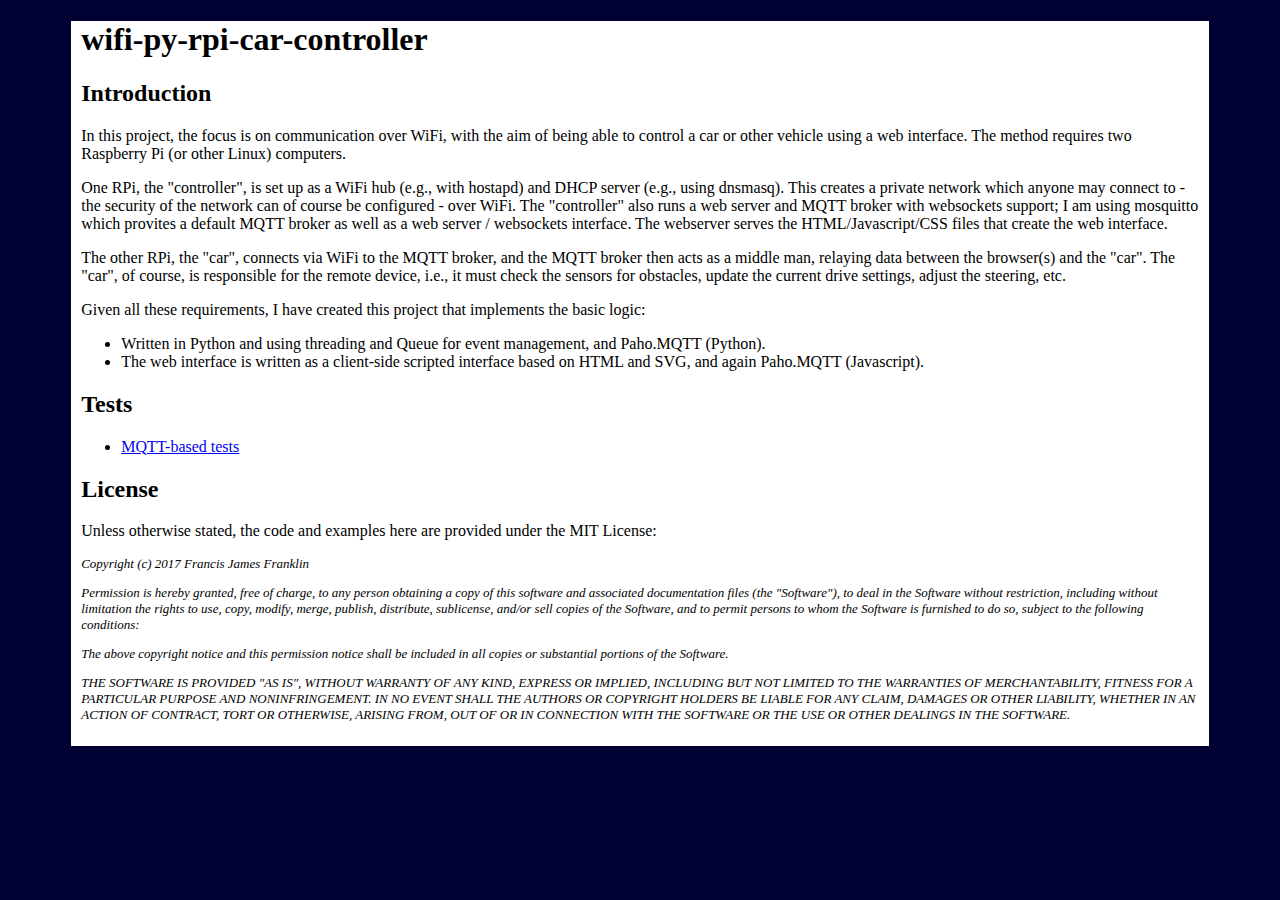
<file: index.html>
<!doctype html>
<html>
  <head>
    <title>wifi-py-rpi-car-controller</title>
  </head>
  <body style="background-color:#003;">
    <div style="width:90%;background-color:white;margin:auto;">
      <div style="margin:10px;padding-bottom:10px;">
	<h1>wifi-py-rpi-car-controller</h1>

	<h2>Introduction</h2>

	<p>In this project, the focus is on communication over WiFi, with the aim of being able to control a car
	  or other vehicle using a web interface. The method requires two Raspberry Pi (or other Linux) computers.</p>

	<p>One RPi, the "controller", is set up as a WiFi hub (e.g., with hostapd) and DHCP server (e.g., using dnsmasq).
	  This creates a private network which anyone may connect to - the security of the network can of course be
	  configured - over WiFi. The "controller" also runs a web server and MQTT broker with websockets support;
	  I am using mosquitto which provites a default MQTT broker as well as a web server / websockets interface.
	  The webserver serves the HTML/Javascript/CSS files that create the web interface.</p>

	<p>The other RPi, the "car", connects via WiFi to the MQTT broker, and the MQTT broker then acts as a middle man,
	  relaying data between the browser(s) and the "car". The "car", of course, is responsible for the remote device,
	  i.e., it must check the sensors for obstacles, update the current drive settings, adjust the steering, etc.</p>

	<p>Given all these requirements, I have created this project that implements the basic logic:</p>

	<ul>
	  <li>Written in Python and using threading and Queue for event management, and Paho.MQTT (Python).</li>
	  <li>The web interface is written as a client-side scripted interface based on HTML and SVG, and again
	    Paho.MQTT (Javascript).</li>
	</ul>

	<h2>Tests</h2>

	<ul>
	  <li><a href="mqtt/index.html">MQTT-based tests</a></li>
	</ul>

	<h2>License</h2>

	<p>Unless otherwise stated, the code and examples here are provided under the MIT License:</p>

	<p style="font-style:italic;font-size:small;">Copyright (c) 2017 Francis James Franklin</p>

	<p style="font-style:italic;font-size:small;">Permission is hereby granted, free of charge, to any person
	  obtaining a copy of this software and associated documentation files (the "Software"), to deal in the
	  Software without restriction, including without limitation the rights to use, copy, modify, merge,
	  publish, distribute, sublicense, and/or sell copies of the Software, and to permit persons to whom
	  the Software is furnished to do so, subject to the following conditions:</p>

	<p style="font-style:italic;font-size:small;">The above copyright notice and this permission notice shall
	  be included in all copies or substantial portions of the Software.</p>

	<p style="font-style:italic;font-size:small;">THE SOFTWARE IS PROVIDED "AS IS", WITHOUT WARRANTY OF ANY
	  KIND, EXPRESS OR IMPLIED, INCLUDING BUT NOT LIMITED TO THE WARRANTIES OF MERCHANTABILITY, FITNESS FOR A
	  PARTICULAR PURPOSE AND NONINFRINGEMENT. IN NO EVENT SHALL THE AUTHORS OR COPYRIGHT HOLDERS BE LIABLE
	  FOR ANY CLAIM, DAMAGES OR OTHER LIABILITY, WHETHER IN AN ACTION OF CONTRACT, TORT OR OTHERWISE, ARISING
	  FROM, OUT OF OR IN CONNECTION WITH THE SOFTWARE OR THE USE OR OTHER DEALINGS IN THE SOFTWARE.</p>
      </div>
    </div>
  </body>
</html>
</file>
